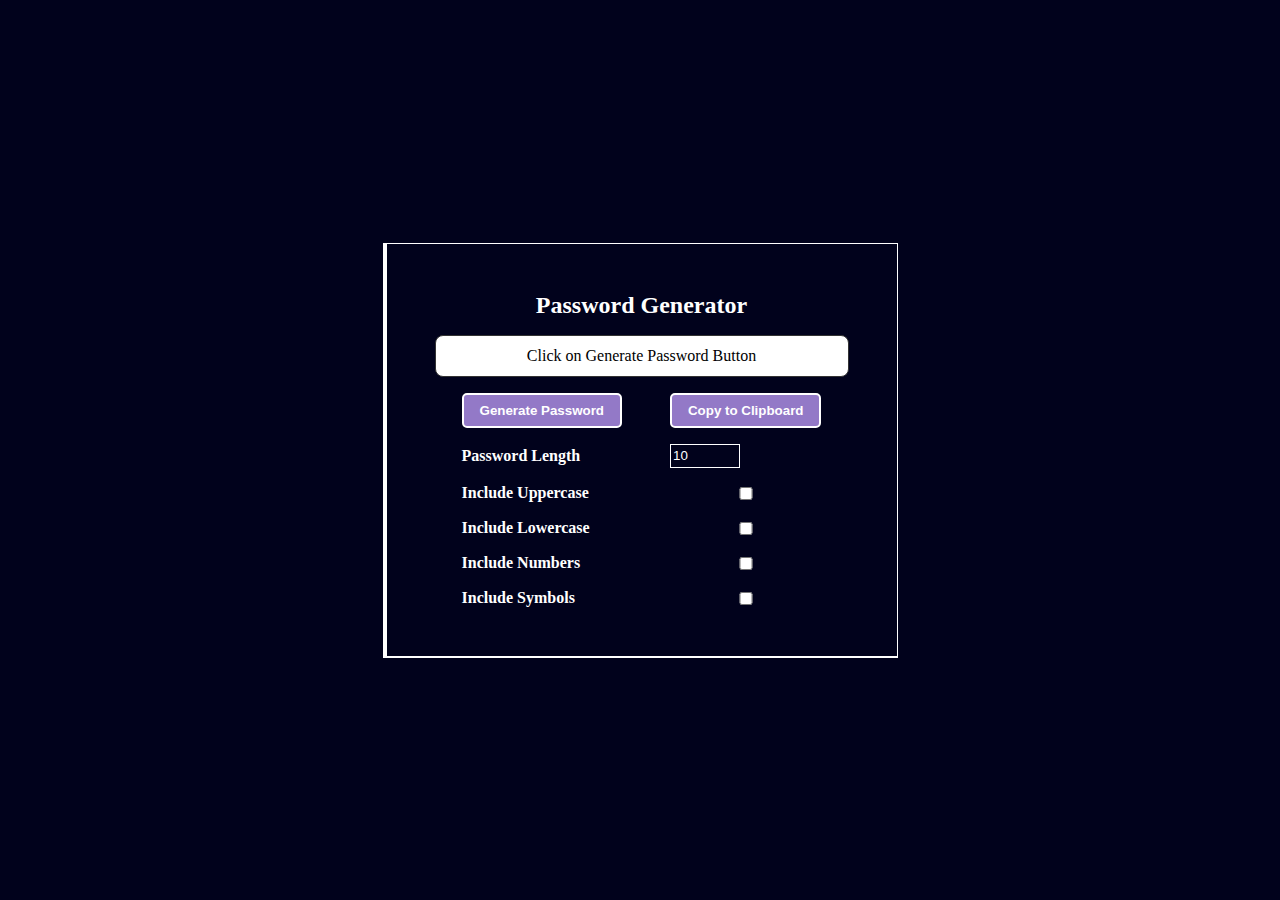
<file: index.html>
<!DOCTYPE html>
<html lang="en">
  <head>
    <meta charset="UTF-8" />
    <meta name="viewport" content="width=device-width, initial-scale=1.0" />
    <meta http-equiv="X-UA-Compatible" content="ie=edge" />
    <script src="script.js" defer></script>
    <link rel="stylesheet" href="styles.css" />
    <link rel="icon" href="data:," />
    <title>Password Generator</title>
  </head>
  <body>
    <div class="container">
      <h1 class="title">Password Generator</h1>
      <p class="password-display" id="passwordDisplay">Click on Generate Password Button</>
      <form id="passwordGeneratorForm" class="form">
        <button type="submit" class="btn">Generate Password</button>
        <button type="button" onclick="copyFunction()" class="btn">
          Copy to Clipboard
        </button>
        <label for="characterAmountNumber">Password Length</label>

        <input
          class="number-input"
          type="number"
          min="1"
          max="50"
          value="10"
          id="characterAmountNumber"
        />

        <label for="includeUppercase">Include Uppercase</label>
        <input type="checkbox" id="includeUppercase" />

        <label for="includeLowercase">Include Lowercase</label>
        <input type="checkbox" id="includeLowercase" />

        <label for="includeNumbers">Include Numbers</label>
        <input type="checkbox" id="includeNumbers" />

        <label for="includeSymbols">Include Symbols</label>
        <input type="checkbox" id="includeSymbols" />
      </form>
    </div>
  </body>
</html>
</file>
<file: styles.css>
body {
  background-color: #01021c;
  margin: 0;
  color: white;
  min-height: 100vh;
  display: flex;
  justify-content: center;
  align-items: center;
  font-family: Georgia, 'Times New Roman', Times, serif;
}

.container {
  background-color: #01021c;
  padding: 3rem;
  border-left: 4px solid white;
  border-bottom: 2px solid white;
  border-right: 0.5px solid white;
  border-top: 0.5px solid white;
  display: flex;
  justify-content: center;
  align-items: center;
  flex-direction: column;
}

.form {
  display: grid;
  grid-template-columns: auto auto;
  row-gap: 1rem;
  column-gap: 3rem;
  justify-content: center;
  align-items: center;
}

.title {
  margin: 0;
  text-align: center;
  font-size: x-large;
}

label {
  font-weight: bold;
}

.number-input {
  width: 4rem;
  background-color: transparent;
  color: white;
  border: 1px solid white;
  height: 20px;
}

.password-display {
  background-color: white;
  color: black;
  padding: 1rem;
  border: 1px solid #333;
  height: 0.5rem;
  width: 380px;
  display: flex;
  justify-content: center;
  align-items: center;
  word-break: break-all;
  border-radius: .5rem;
  font-weight: 100;
}

.btn {
  background-color: #9379c7;
  border: 2px solid white;
  color: white;
  padding: .5rem 1rem;
  font-weight: bold;
  cursor: pointer;
  border-radius: 5px
}

.btn:hover {
  background-color: #FFFFFF33;
}
</file>
